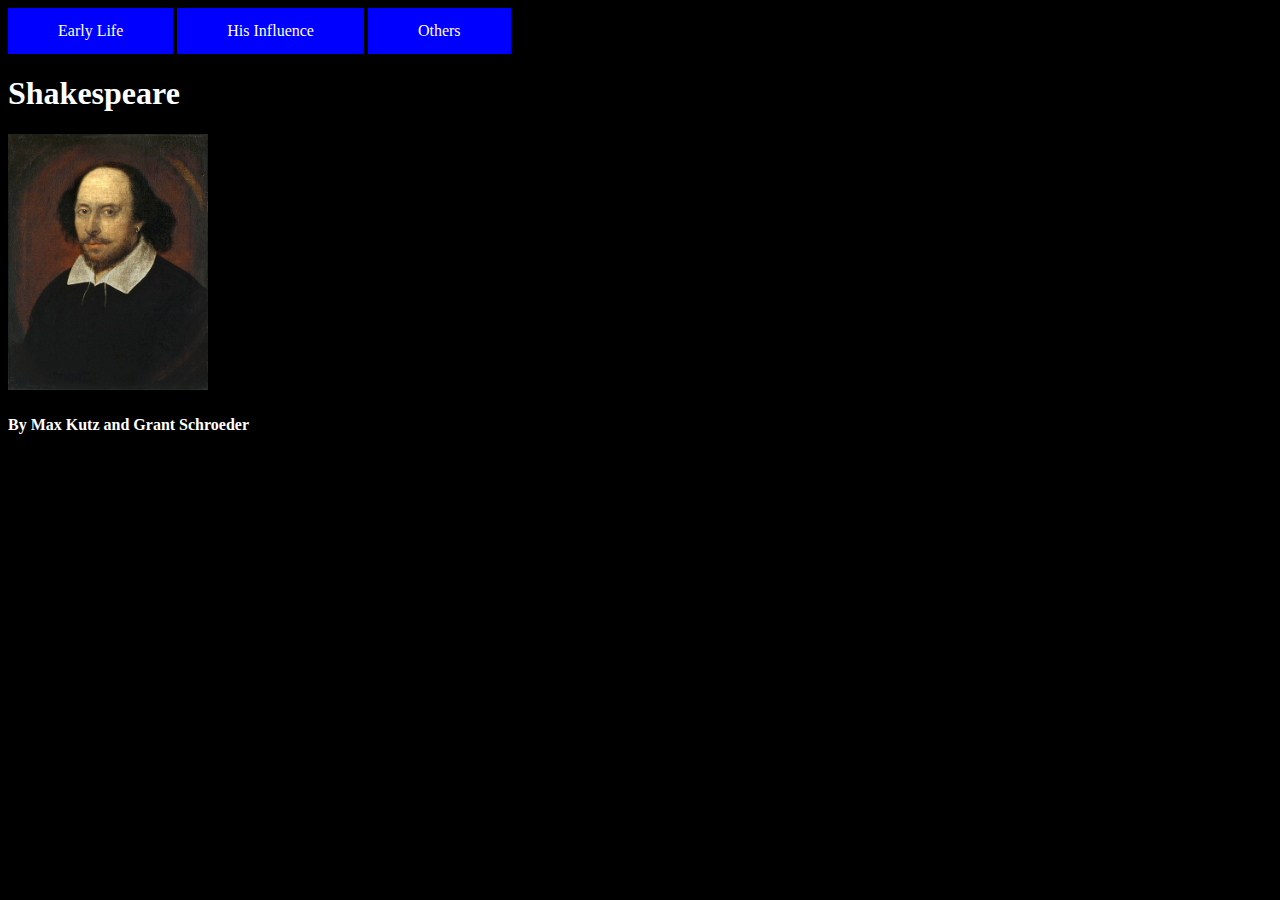
<file: index.html>
<!DOCTYPE html>
<html>

  <head>
    <link rel="stylesheet" href="style.css">
  </head>

  <body>
    <nav>
      <a href="pages/page1.html">Early Life</a>
      <a href="pages/page2.html">His Influence</a>
      <a href="pages/page3.html">Others</a>
     
    </nav>
    <h1>Shakespeare</h1> <img src="https://maxkutz.github.io/shakespeare/images/468px-Shakespeare.jpg">
    
    <h4>By Max Kutz and Grant Schroeder</h4>
    
  </body>

</html>
</file>
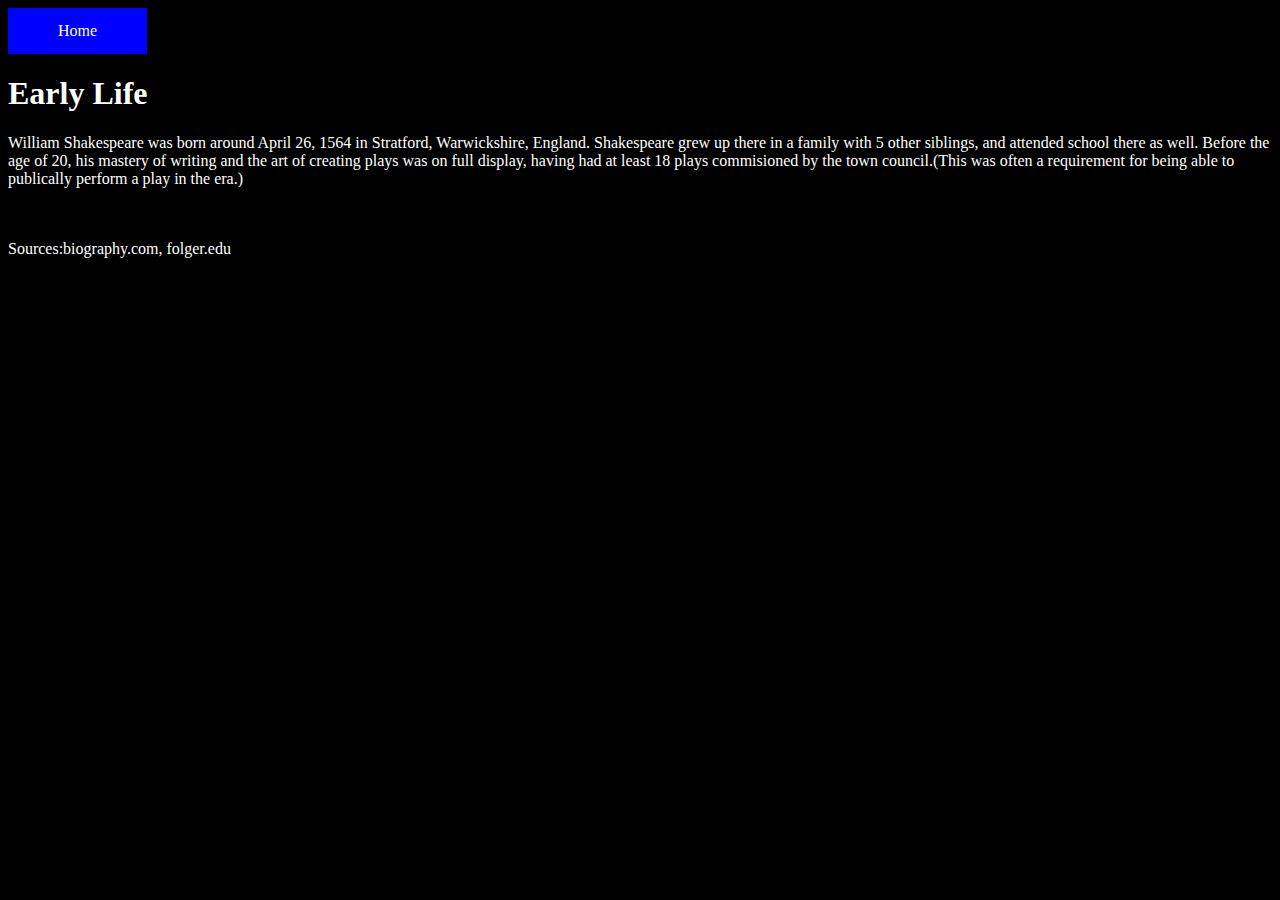
<file: pages/page1.html>
<!DOCTYPE html>
<html>

  <head>
    <link rel="stylesheet" href="../style.css">
  </head>

  <body>
    <nav>
      <a href="../index.html">Home</a>
      
    </nav>
    <h1>Early Life</h1>
    <p>William Shakespeare was born around April 26, 1564 in Stratford, Warwickshire, England.
    Shakespeare grew up there in a family with 5 other siblings, and attended school there as well. Before the age of 20, his mastery of writing and the art of creating plays was on full display, having had at least 18 plays commisioned by the town council.(This was often a requirement for being able to publically perform a play in the era.)</p>
  <br>
  <br>
  Sources:biography.com, folger.edu
  </body>

</html>
</file>
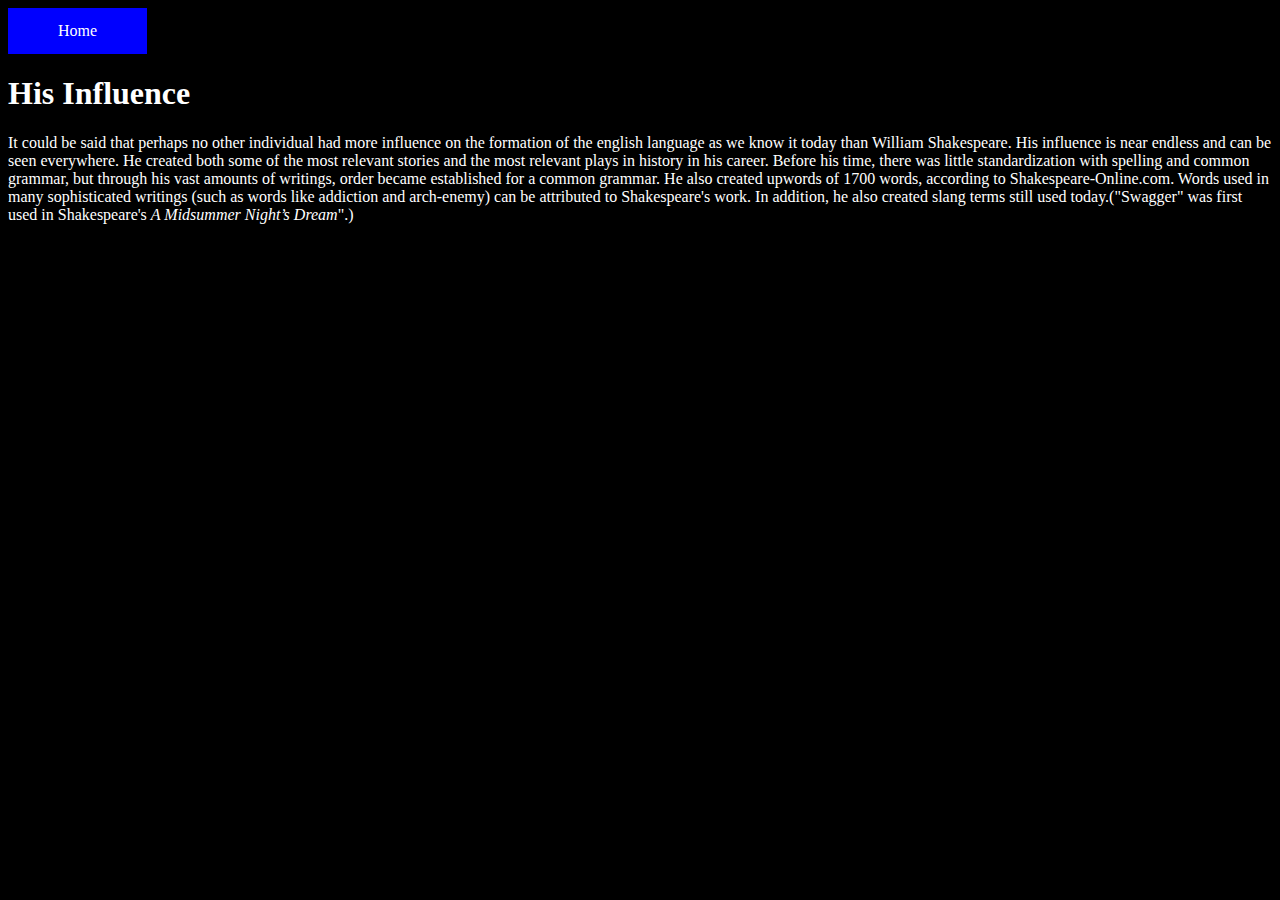
<file: pages/page2.html>
<!DOCTYPE html>
<html>

  <head>
    <link rel="stylesheet" href="../style.css">
  </head>

  <body>
    <nav>
      <a href="../index.html">Home</a>
      
    </nav>
    <h1>His Influence</h1>
    <p>It could be said that perhaps no other individual had more influence on the formation of the english language as we know it today than William Shakespeare. His influence is near endless and can be seen everywhere. He created both some of the most relevant stories and the most relevant plays in history in his career. Before his time, there was little standardization with spelling and common grammar, but through his vast amounts of writings, order became established for a common grammar. He also created upwords of 1700 words, according to Shakespeare-Online.com. Words used in many sophisticated writings (such as words like addiction and arch-enemy) can be attributed to Shakespeare's work. In addition, he also created slang terms still used today.("Swagger" was first used in Shakespeare's <i>A Midsummer Night’s Dream</i>".)</p>
  </body>

</html>
</file>
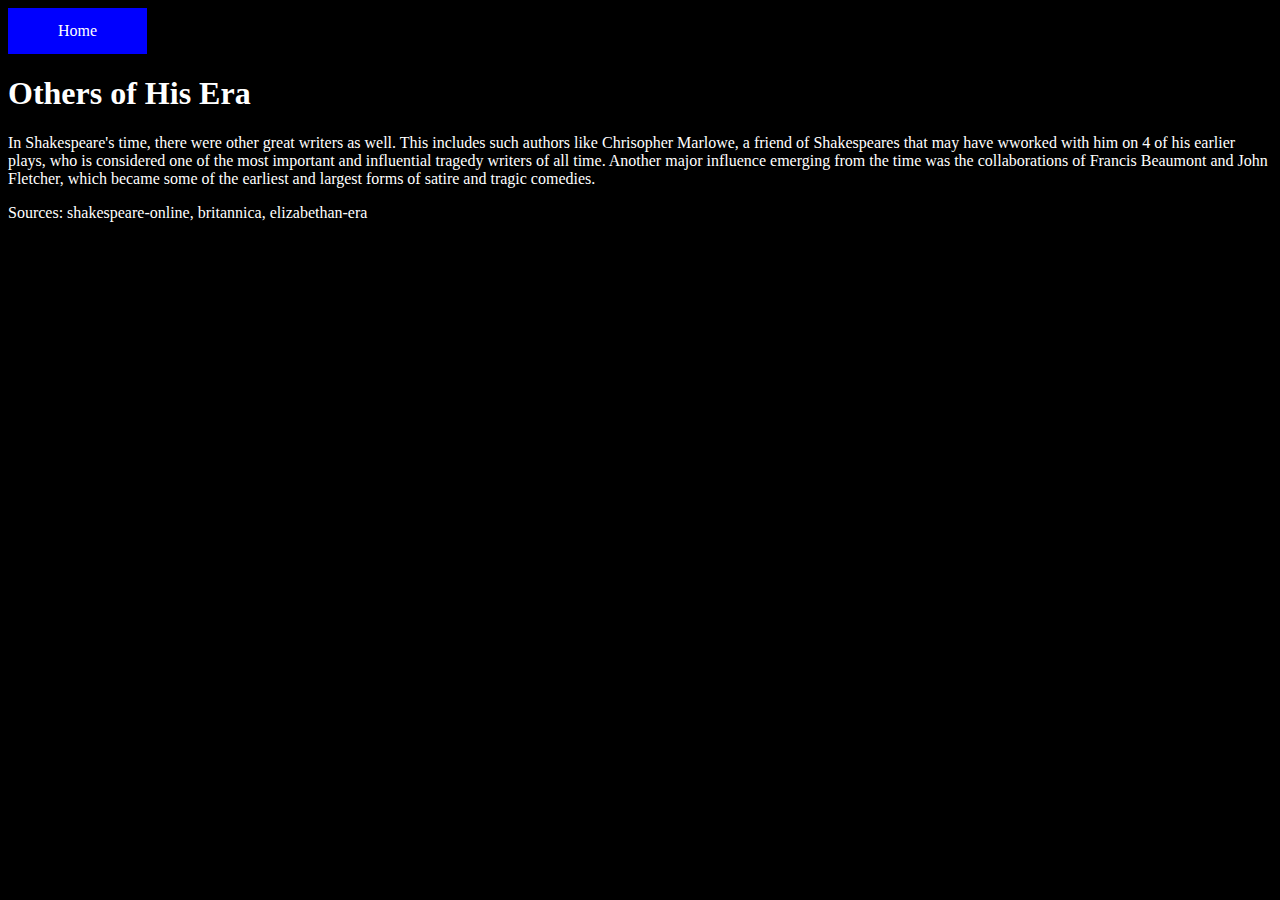
<file: pages/page3.html>
<!DOCTYPE html>
<html>

  <head>
    <link rel="stylesheet" href="../style.css">
  </head>

  <body>
    <nav>
      <a href="../index.html">Home</a>
    </nav>
    <h1>Others of His Era</h1>
    <p>In Shakespeare's time, there were other great writers as well. This includes such authors like Chrisopher Marlowe, a friend of Shakespeares that may have wworked with him on 4 of his earlier plays, who is considered one of the most important and influential tragedy writers of all time. Another major influence emerging from the time was the collaborations of Francis Beaumont and John Fletcher, which became some of the earliest and largest forms of satire and tragic comedies.</p>
    Sources: shakespeare-online, britannica, elizabethan-era
  </body>

</html>
</file>
<file: style.css>
a:link, a:visited {
    background-color: blue;
    color: white;
    padding: 14px 50px;
    text-align: center; 
    text-decoration: none;
    display: inline-block;
}

a:hover {
    background-color: red;
}
a:active {
    background-color:black;
}

body {
  color:white;
  background-color:black;
}

img {
  width:200px;
}
</file>
